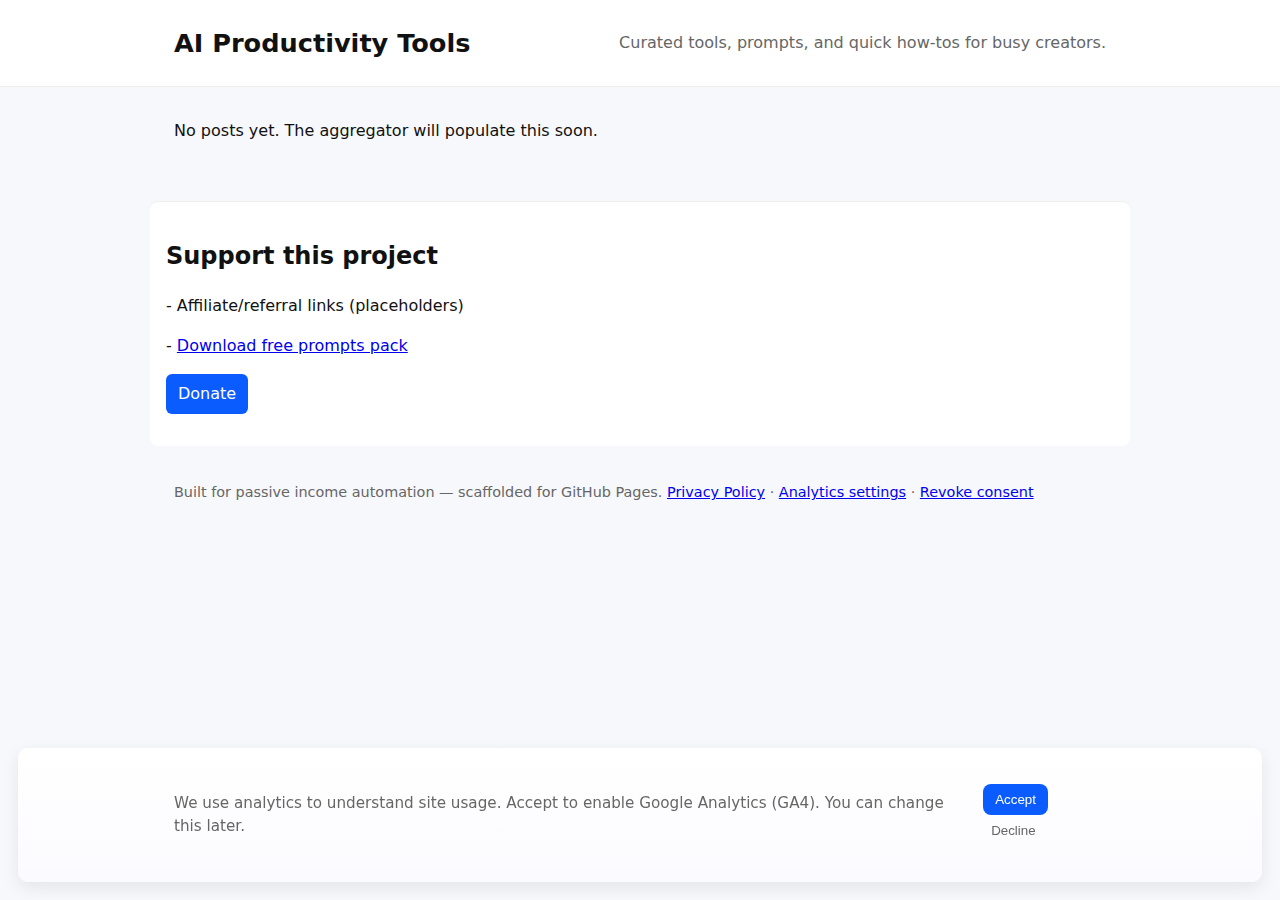
<file: index.html>
<!doctype html>
<html lang="en">
  <head>
    <meta charset="utf-8">
    <meta name="viewport" content="width=device-width,initial-scale=1">
    <title>AI Productivity Tools — Curated</title>
    <meta name="description" content="Curated AI productivity tools, prompts, and resources.">
    <meta property="og:title" content="AI Productivity Tools — Curated">
    <meta property="og:description" content="Curated AI productivity tools, prompts, and resources for creators.">
    <meta property="og:type" content="website">
    <link rel="sitemap" type="application/xml" title="Sitemap" href="/sitemap.xml">
    <link rel="preload" href="style.css" as="style">
    <link rel="preload" href="script.js" as="script">
    <link rel="stylesheet" href="style.css">
  </head>
  <body>
    <header class="site-header">
      <div class="wrap">
        <h1>AI Productivity Tools</h1>
        <p class="tagline">Curated tools, prompts, and quick how-tos for busy creators.</p>
      </div>
    </header>

    <main class="wrap" id="posts">
      <p class="loading">Loading curated posts...</p>
    </main>

    <aside class="wrap monetization">
      <h2>Support this project</h2>
      <p>- Affiliate/referral links (placeholders)</p>
      <p>- <a href="prompts-pack.txt" id="lead-magnet" download>Download free prompts pack</a></p>
      <p><a href="https://buymeacoffee.com/hardrivetech" class="donate" target="_blank" rel="noopener noreferrer">Donate</a></p>
    </aside>

    <footer class="site-footer">
      <div class="wrap">Built for passive income automation — scaffolded for GitHub Pages. <a href="privacy.html">Privacy Policy</a> · <a href="#" id="analytics-settings">Analytics settings</a> · <a href="#" id="consent-revoke">Revoke consent</a></div>
    </footer>

    <!-- Analytics placeholder: paste your analytics script here (Plausible, GA4, etc.) -->
    <!-- Example (replace with your own):
    <script async defer src="https://plausible.io/js/plausible.js" data-domain="yourdomain.com"></script>
    -->
    <script src="script.js"></script>
    <!-- Cookie / analytics consent banner -->
    <div id="consent-banner" class="consent-banner" role="dialog" aria-live="polite" aria-label="Cookie consent" hidden>
      <div class="consent-inner wrap">
        <div class="consent-text">We use analytics to understand site usage. Accept to enable Google Analytics (GA4). You can change this later.</div>
        <div class="consent-actions">
          <button id="consent-accept" class="btn">Accept</button>
          <button id="consent-decline" class="btn btn-link">Decline</button>
        </div>
      </div>
    </div>
  </body>
</html>
</file>
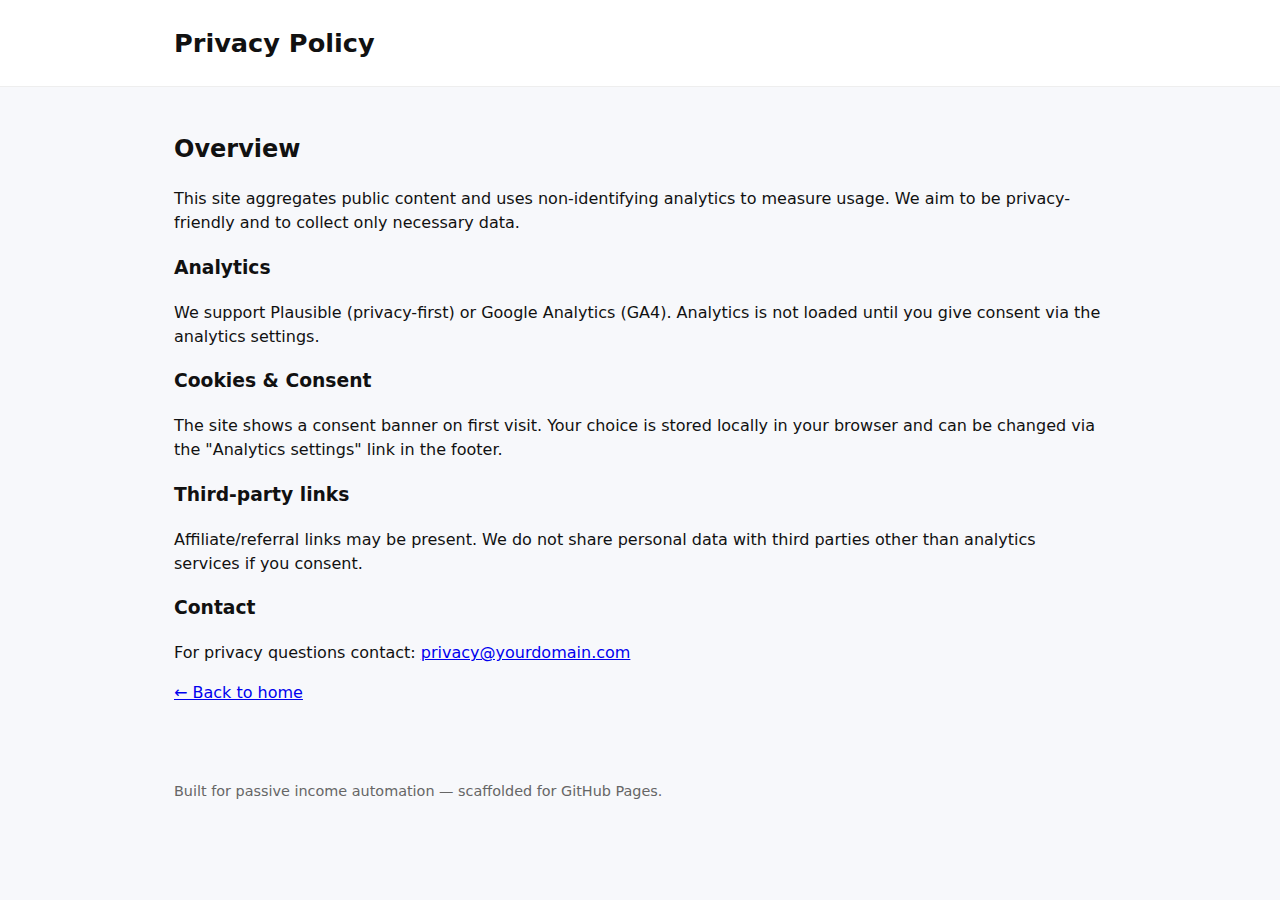
<file: privacy.html>
<!doctype html>
<html lang="en">
  <head>
    <meta charset="utf-8">
    <meta name="viewport" content="width=device-width,initial-scale=1">
    <title>Privacy Policy — AI Productivity Tools</title>
    <link rel="stylesheet" href="style.css">
  </head>
  <body>
    <header class="site-header"><div class="wrap"><h1>Privacy Policy</h1></div></header>
    <main class="wrap">
      <h2>Overview</h2>
      <p>This site aggregates public content and uses non-identifying analytics to measure usage. We aim to be privacy-friendly and to collect only necessary data.</p>

      <h3>Analytics</h3>
      <p>We support Plausible (privacy-first) or Google Analytics (GA4). Analytics is not loaded until you give consent via the analytics settings.</p>

      <h3>Cookies & Consent</h3>
      <p>The site shows a consent banner on first visit. Your choice is stored locally in your browser and can be changed via the "Analytics settings" link in the footer.</p>

      <h3>Third-party links</h3>
      <p>Affiliate/referral links may be present. We do not share personal data with third parties other than analytics services if you consent.</p>

      <h3>Contact</h3>
      <p>For privacy questions contact: <a href="mailto:privacy@yourdomain.com">privacy@yourdomain.com</a></p>

      <p><a href="index.html">← Back to home</a></p>
    </main>
    <footer class="site-footer"><div class="wrap">Built for passive income automation — scaffolded for GitHub Pages.</div></footer>
  </body>
</html>
</file>
<file: style.css>
:root{--max-width:980px;--accent:#0b5cff;--muted:#666}
*{box-sizing:border-box}
body{font-family:Inter,system-ui,Segoe UI,Helvetica,Arial;line-height:1.5;margin:0;color:#111;background:#f7f8fb}
.wrap{max-width:var(--max-width);margin:0 auto;padding:24px}
.site-header{background:#fff;border-bottom:1px solid #eee}
.site-header .wrap{display:flex;flex-direction:column;gap:6px}
h1{margin:0;font-size:1.6rem}
.tagline{margin:0;color:var(--muted)}
#posts{padding-top:16px}
.post{background:#fff;border:1px solid #eee;padding:16px;margin-bottom:12px;border-radius:8px}
.post-title{margin:0 0 6px 0}
.post-title a{color:var(--accent);text-decoration:none}
.post-meta{font-size:0.85rem;color:var(--muted);margin-bottom:8px}
.post-summary{margin:0;color:#222}
.monetization{background:#fff;border-top:1px solid #eee;padding:16px;margin-top:18px;border-radius:8px}
.donate{display:inline-block;padding:8px 12px;background:var(--accent);color:#fff;border-radius:6px;text-decoration:none}
.site-footer{padding:12px 0;color:var(--muted);font-size:0.9rem}
.loading{color:var(--muted)}
@media(min-width:700px){
  .site-header .wrap{flex-direction:row;align-items:center;justify-content:space-between}
}

/* Consent banner */
.consent-banner{position:fixed;left:0;right:0;bottom:18px;z-index:999;background:linear-gradient(180deg,#fff,#fbfbff);box-shadow:0 6px 18px rgba(15,15,30,0.08);border-radius:10px;margin:0 18px;padding:12px}
.consent-inner{display:flex;align-items:center;justify-content:space-between;gap:12px}
.consent-text{color:var(--muted);font-size:0.95rem}
.consent-actions .btn{padding:8px 12px;border-radius:8px;border:0;background:var(--accent);color:#fff}
.consent-actions .btn-link{background:transparent;color:var(--muted);padding:8px}
</file>
